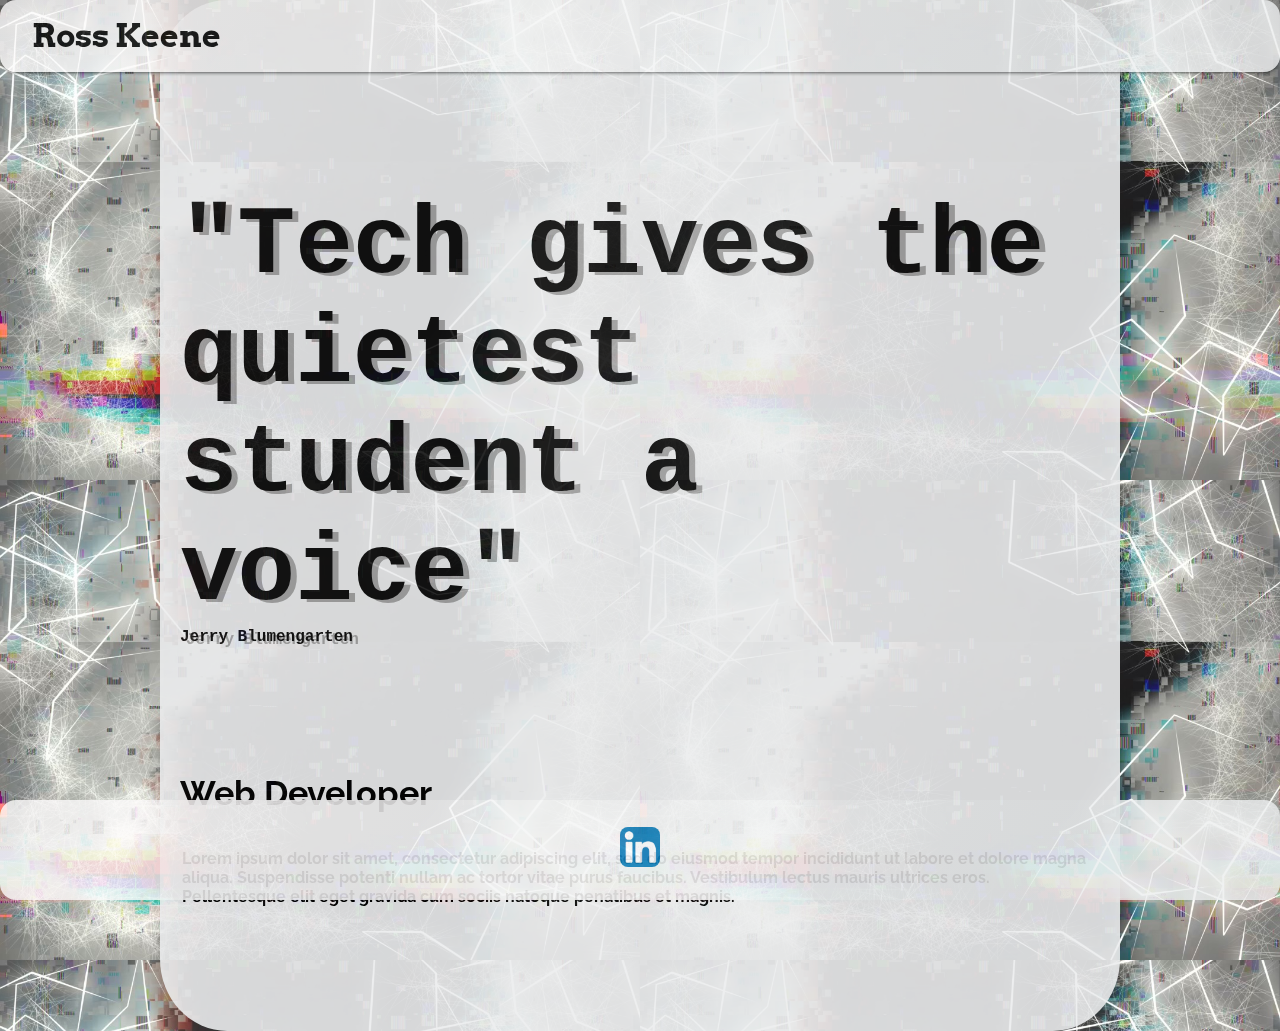
<file: index.html>
<!DOCTYPE html>
<html>

<head>
  <meta charset="utf-8">
  <link href="https://fonts.googleapis.com/css?family=Raleway" rel="stylesheet" type="text/css">
  <link href="//fonts.googleapis.com/css?family=Almarai" rel="stylesheet" type="text/css">
  <link rel="stylesheet" href="https://use.fontawesome.com/releases/v5.7.2/css/all.css"
    integrity="sha384-fnmOCqbTlWIlj8LyTjo7mOUStjsKC4pOpQbqyi7RrhN7udi9RwhKkMHpvLbHG9Sr" crossorigin="anonymous">
  <link
    href="https://fonts.googleapis.com/css2?family=Bebas+Neue&amp;family=Dancing+Script&amp;family=Sacramento&amp;display=swap"
    rel="stylesheet">
  <link rel="preconnect" href="https://fonts.gstatic.com" crossorigin="">
  <link rel="preconnect" href="https://fonts.googleapis.com">
  <link rel="stylesheet" href="https://unpkg.com/aos@next/dist/aos.css">
  <link href="https://fonts.googleapis.com/css2?family=Arvo" rel="stylesheet" type="text/css">
  <title>Ross Keene</title>
  <link rel="stylesheet" href="site.css">
  <link rel="stylesheet" href="index.css">
</head>

<body id="shadow_box">
  <header>
    <span class="rk_name"><strong>Ross Keene</strong></span>
    <nav class="top_nav">
      <!-- Home -->
      <a class="main.page" href="index.html">
        <lord-icon src="https://cdn.lordicon.com/hwixfird.json" trigger="hover" colors="primary:#121331" state="hover-2"
          style="width:50px;height: 50px">
        </lord-icon>
      </a>
      <!-- About -->
      <a href="about.html">
        <lord-icon src="https://cdn.lordicon.com/elkhjhci.json" trigger="hover" style="width:50px;height:50px">
        </lord-icon>
      </a>
      <!-- Portfolio -->
      <a href="portfolio.html">
        <lord-icon src="https://cdn.lordicon.com/xyzkzupj.json" trigger="hover" colors="primary:#121331" state="hover"
          style="width:50px;height:50px">
        </lord-icon>
      </a>
    </nav>
  </header>
  <main>

    <h4>"Tech gives the quietest student a voice" <div class="small-txt">Jerry Blumengarten</div>
    </h4>
    <h3 class="home">Web Developer </h3>
    <h5 class="css-text-style">Lorem ipsum dolor sit amet, consectetur adipiscing elit, sed do eiusmod
      tempor incididunt ut labore et dolore magna aliqua. Suspendisse potenti
      nullam ac tortor vitae purus faucibus. Vestibulum lectus mauris ultrices eros.
      Pellentesque elit
      eget gravida cum sociis natoque penatibus et magnis.</h5>

  </main>

  <footer>
    <div class="social-media">
      <div class="web_kit">
        <a href="https://facebook.com" target="_blank"><i class="fab fa-facebook-square"></i></a>
        <a href="https://linkedin.com" target="_blank">
          <span class="in_blue">
            <img class="media-link" src="images/linkedin.png" alt="">
          </span>
        </a>

        <a href="https://twitter.com" target="_blank"><i class="fab fa-twitter-square" id="twitter_blue"></i></a>

      </div>
    </div>
  </footer>

  <script src="https://cdn.lordicon.com/xdjxvujz.js"></script>
</body>

</html>
</file>
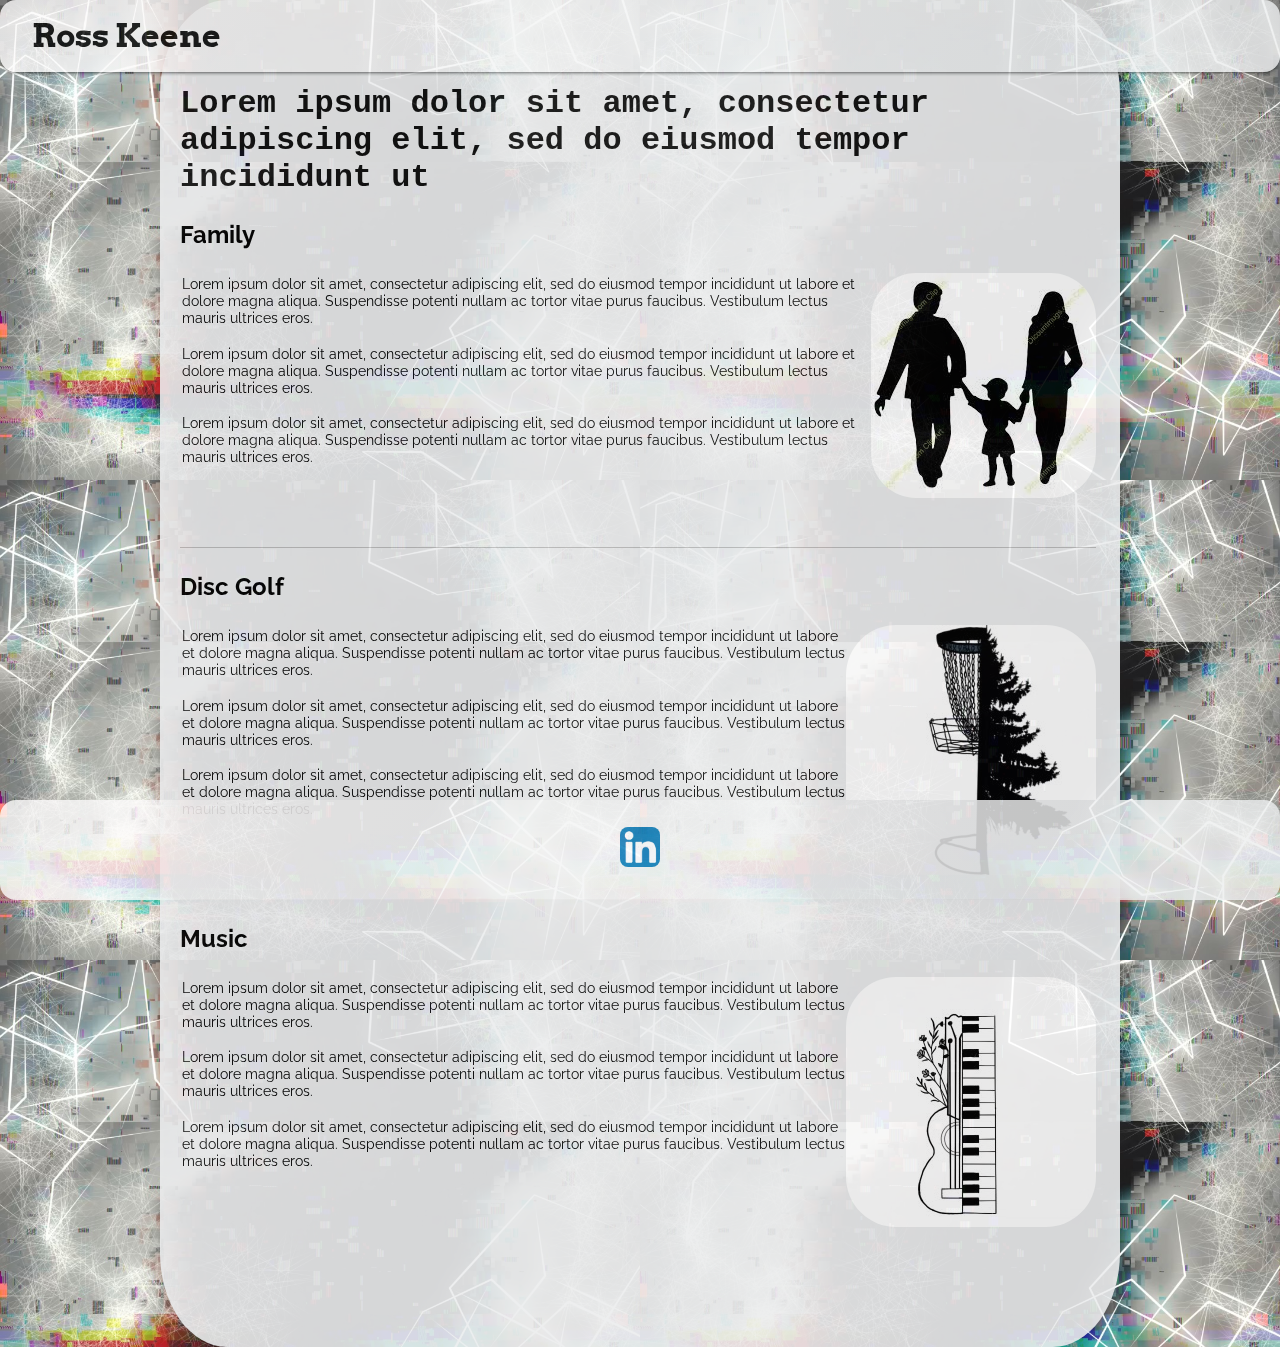
<file: about.html>
<!DOCTYPE html>
<html>

<head>
  <meta charset="utf-8">
  <link href="https://fonts.googleapis.com/css?family=Raleway" rel="stylesheet" type="text/css">
  <link href="//fonts.googleapis.com/css?family=Almarai" rel="stylesheet" type="text/css">
  <link rel="stylesheet" href="https://use.fontawesome.com/releases/v5.7.2/css/all.css"
    integrity="sha384-fnmOCqbTlWIlj8LyTjo7mOUStjsKC4pOpQbqyi7RrhN7udi9RwhKkMHpvLbHG9Sr" crossorigin="anonymous">
  <link
    href="https://fonts.googleapis.com/css2?family=Bebas+Neue&amp;family=Dancing+Script&amp;family=Sacramento&amp;display=swap"
    rel="stylesheet">
  <link rel="preconnect" href="https://fonts.gstatic.com" crossorigin="">
  <link rel="preconnect" href="https://fonts.googleapis.com">
  <link rel="stylesheet" href="https://unpkg.com/aos@next/dist/aos.css">
  <link href="https://fonts.googleapis.com/css2?family=Arvo" rel="stylesheet" type="text/css">
  <title>Ross Keene </title>
  <link rel="stylesheet" href="site.css">
  <link rel="stylesheet" href="about.css">
</head>

<body>
  <header>
    <span class="rk_name"><strong>Ross Keene</strong></span>
    <nav class="top_nav">
      <!-- Home -->
      <a class="main.page" href="index.html">
        <lord-icon src="https://cdn.lordicon.com/hwixfird.json" trigger="hover" colors="primary:#121331" state="hover-2"
          style="width:50px;height: 50px">
        </lord-icon>
      </a>
      <!-- About -->
      <a href="about.html">
        <lord-icon src="https://cdn.lordicon.com/elkhjhci.json" trigger="hover" style="width:50px;height:50px">
        </lord-icon>
      </a>
      <!-- Portfolio -->
      <a href="portfolio.html">
        <lord-icon src="https://cdn.lordicon.com/xyzkzupj.json" trigger="hover" colors="primary:#121331" state="hover"
          style="width:50px;height:50px">
        </lord-icon>
      </a>
    </nav>
  </header>
  <main>
    <h1>Lorem ipsum dolor sit amet, consectetur adipiscing elit,
      sed do eiusmod tempor incididunt ut </h1>

    <section>
      <h3>Family</h3>

      <div class="family">
        <img src="images/family.jpeg" alt="Family pic">
      </div>


      <p>Lorem ipsum dolor sit amet, consectetur adipiscing elit,
        sed do eiusmod tempor incididunt ut labore et dolore magna aliqua.
        Suspendisse potenti nullam ac tortor vitae purus
        faucibus. Vestibulum lectus mauris ultrices eros. </p>

      <p>Lorem ipsum dolor sit amet, consectetur adipiscing elit, sed do
        eiusmod tempor incididunt ut labore et dolore magna aliqua.
        Suspendisse potenti nullam ac tortor
        vitae purus faucibus. Vestibulum lectus mauris ultrices eros. </p>
      <p>Lorem ipsum dolor sit amet, consectetur adipiscing elit, sed do
        eiusmod tempor incididunt ut labore et dolore magna aliqua.
        Suspendisse potenti nullam ac tortor
        vitae purus faucibus. Vestibulum lectus mauris ultrices eros. </p>

    </section>
    <section class="section1">
      <h3>Disc Golf</h3>
      <div class="family">
        <img src="images/disc_golf.jpeg" alt="Disc Golf pic">
      </div>

      <p>Lorem ipsum dolor sit amet, consectetur adipiscing elit,
        sed do eiusmod tempor incididunt ut labore et dolore magna aliqua.
        Suspendisse potenti nullam ac tortor vitae purus
        faucibus. Vestibulum lectus mauris ultrices eros. </p>

      <p>Lorem ipsum dolor sit amet, consectetur adipiscing elit, sed do
        eiusmod tempor incididunt ut labore et dolore magna aliqua.
        Suspendisse potenti nullam ac tortor
        vitae purus faucibus. Vestibulum lectus mauris ultrices eros. </p>
      <p>Lorem ipsum dolor sit amet, consectetur adipiscing elit, sed do
        eiusmod tempor incididunt ut labore et dolore magna aliqua.
        Suspendisse potenti nullam ac tortor
        vitae purus faucibus. Vestibulum lectus mauris ultrices eros. </p>

    </section>
    <section class="section1">
      <h3>Music</h3>
      <div class="family">
        <img src="images/music1.jpeg" alt="Music pic">
      </div>
      <p>Lorem ipsum dolor sit amet, consectetur adipiscing elit,
        sed do eiusmod tempor incididunt ut labore et dolore magna aliqua.
        Suspendisse potenti nullam ac tortor vitae purus
        faucibus. Vestibulum lectus mauris ultrices eros. </p>

      <p>Lorem ipsum dolor sit amet, consectetur adipiscing elit, sed do
        eiusmod tempor incididunt ut labore et dolore magna aliqua.
        Suspendisse potenti nullam ac tortor
        vitae purus faucibus. Vestibulum lectus mauris ultrices eros. </p>
      <p>Lorem ipsum dolor sit amet, consectetur adipiscing elit, sed do
        eiusmod tempor incididunt ut labore et dolore magna aliqua.
        Suspendisse potenti nullam ac tortor
        vitae purus faucibus. Vestibulum lectus mauris ultrices eros. </p>

    </section>
  </main>
  <footer>
    <div class="social-media">
      <div class="web_kit">
        <a href="https://facebook.com" target="_blank"><i class="fab fa-facebook-square"></i></a>
        <a href="https://linkedin.com" target="_blank">
          <span class="in_blue">
            <img class="media-link" src="images/linkedin.png" alt="">
          </span>
        </a>

        <a href="https://twitter.com" target="_blank"><i class="fab fa-twitter-square" id="twitter_blue"></i></a>

      </div>
    </div>
  </footer>

</body>
<script src="https://cdn.lordicon.com/xdjxvujz.js"></script>
<script src="https://cdn.lordicon.com/xdjxvujz.js"></script>

</html>
</file>
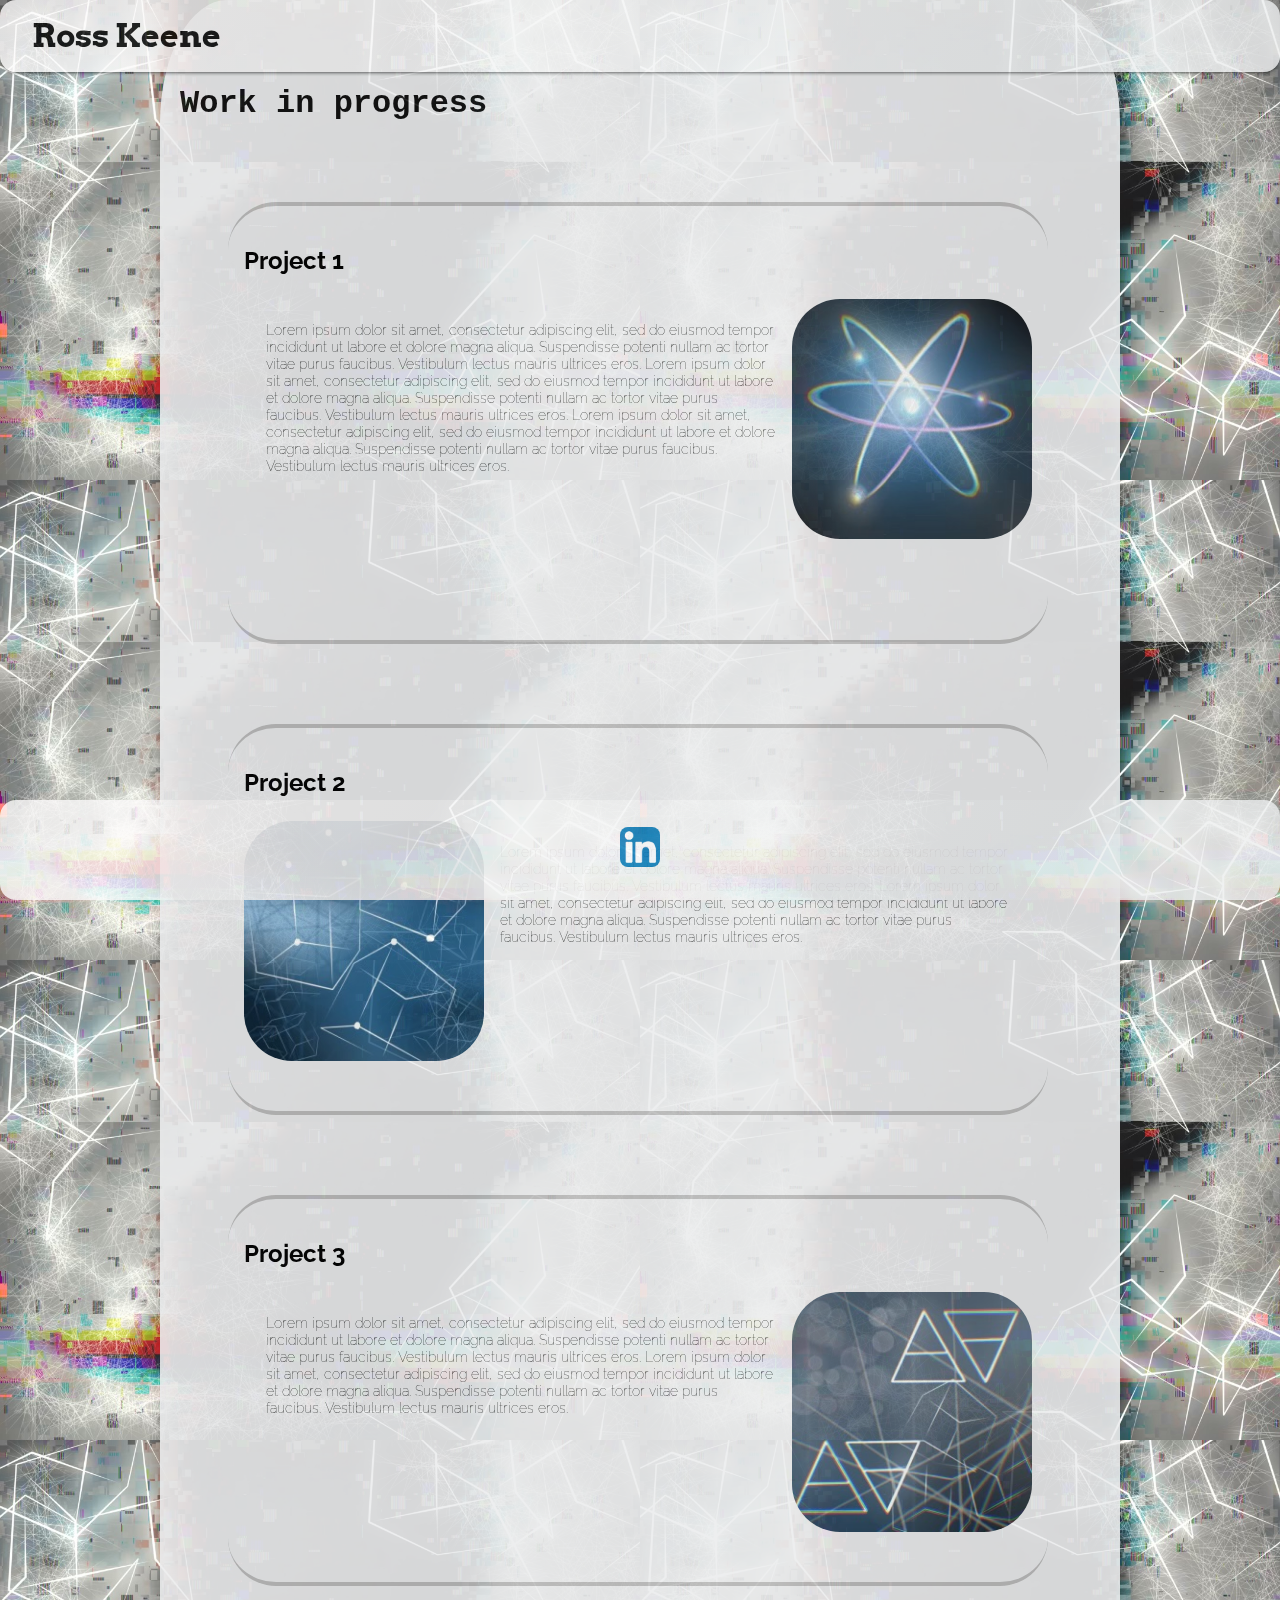
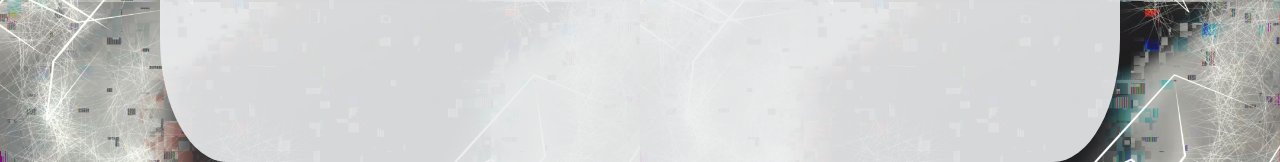
<file: portfolio.html>
<!DOCTYPE html>
<html>

<head>
  <meta charset="utf-8">
  <link href="https://fonts.googleapis.com/css?family=Raleway" rel="stylesheet" type="text/css">
  <link href="//fonts.googleapis.com/css?family=Almarai" rel="stylesheet" type="text/css">
  <link rel="stylesheet" href="https://use.fontawesome.com/releases/v5.7.2/css/all.css"
    integrity="sha384-fnmOCqbTlWIlj8LyTjo7mOUStjsKC4pOpQbqyi7RrhN7udi9RwhKkMHpvLbHG9Sr" crossorigin="anonymous">
  <link
    href="https://fonts.googleapis.com/css2?family=Bebas+Neue&amp;family=Dancing+Script&amp;family=Sacramento&amp;display=swap"
    rel="stylesheet">
  <link rel="preconnect" href="https://fonts.gstatic.com" crossorigin="">
  <link rel="preconnect" href="https://fonts.googleapis.com">
  <link rel="stylesheet" href="https://unpkg.com/aos@next/dist/aos.css">
  <link href="https://fonts.googleapis.com/css2?family=Arvo" rel="stylesheet" type="text/css">
  <title>Ross Keene</title>
  <link rel="stylesheet" href="site.css">
  <link rel="stylesheet" href="portfolio.css">
</head>

<body>
  <header>
    <span class="rk_name"><strong>Ross Keene</strong></span>
    <nav class="top_nav">
      <!-- Home -->
      <a class="main.page" href="index.html">
        <lord-icon src="https://cdn.lordicon.com/hwixfird.json" trigger="hover" colors="primary:#121331" state="hover-2"
          style="width:50px;height: 50px">
        </lord-icon>
      </a>
      <!-- About -->
      <a href="about.html">
        <lord-icon src="https://cdn.lordicon.com/elkhjhci.json" trigger="hover" style="width:50px;height:50px">
        </lord-icon>
      </a>
      <!-- Portfolio -->
      <a href="portfolio.html">
        <lord-icon src="https://cdn.lordicon.com/xyzkzupj.json" trigger="hover" colors="primary:#121331" state="hover"
          style="width:50px;height:50px">
        </lord-icon>
      </a>
    </nav>
  </header>
  <main>
    <h1>Work in progress</h1>
    <section class="project">
      <h3>Project 1</h3>

      <img src="images/project1.jpeg" alt="project 1">


      <p>Lorem ipsum dolor sit amet, consectetur adipiscing elit,
        sed do eiusmod tempor incididunt ut labore et dolore magna aliqua.
        Suspendisse potenti nullam ac tortor vitae purus
        faucibus. Vestibulum lectus mauris ultrices eros.

        Lorem ipsum dolor sit amet, consectetur adipiscing elit, sed do
        eiusmod tempor incididunt ut labore et dolore magna aliqua.
        Suspendisse potenti nullam ac tortor
        vitae purus faucibus. Vestibulum lectus mauris ultrices eros.
        Lorem ipsum dolor sit amet, consectetur adipiscing elit, sed do
        eiusmod tempor incididunt ut labore et dolore magna aliqua.
        Suspendisse potenti nullam ac tortor
        vitae purus faucibus. Vestibulum lectus mauris ultrices eros. </p>

    </section>
    <section class="project">
      <h3>Project 2</h3>

      <img src="images/project2.jpeg" alt="project 2">

      <p>Lorem ipsum dolor sit amet, consectetur adipiscing elit,
        sed do eiusmod tempor incididunt ut labore et dolore magna aliqua.
        Suspendisse potenti nullam ac tortor vitae purus
        faucibus. Vestibulum lectus mauris ultrices eros.

        Lorem ipsum dolor sit amet, consectetur adipiscing elit, sed do
        eiusmod tempor incididunt ut labore et dolore magna aliqua.
        Suspendisse potenti nullam ac tortor
        vitae purus faucibus. Vestibulum lectus mauris ultrices eros. </p>

    </section>
    <section class="project">
      <h3>Project 3</h3>

      <img src="images/project3.jpeg" alt="project 1">

      <p>Lorem ipsum dolor sit amet, consectetur adipiscing elit,
        sed do eiusmod tempor incididunt ut labore et dolore magna aliqua.
        Suspendisse potenti nullam ac tortor vitae purus
        faucibus. Vestibulum lectus mauris ultrices eros.

        Lorem ipsum dolor sit amet, consectetur adipiscing elit, sed do
        eiusmod tempor incididunt ut labore et dolore magna aliqua.
        Suspendisse potenti nullam ac tortor
        vitae purus faucibus. Vestibulum lectus mauris ultrices eros. </p>

    </section>
  </main>
  <footer>
    <div class="social-media">
      <div class="web_kit">
        <a href="https://facebook.com" target="_blank"><i class="fab fa-facebook-square"></i></a>
        <a href="https://linkedin.com" target="_blank">
          <span class="in_blue">
            <img class="media-link" src="images/linkedin.png" alt="">
          </span>
        </a>

        <a href="https://twitter.com" target="_blank"><i class="fab fa-twitter-square" id="twitter_blue"></i></a>

      </div>
    </div>
  </footer>

</body>
<script src="https://cdn.lordicon.com/xdjxvujz.js"></script>

</html>
</file>
<file: site.css>
@import url('https://fonts.googleapis.com/css2?family=Courier+Prime&family=Gloria+Hallelujah&family=Pacifico&family=Roboto:wght@300&display=swap');
@import url('https://fonts.googleapis.com/css2?family=Courgette&family=Courier+Prime&family=Gloria+Hallelujah&family=Pacifico&family=Roboto:wght@300&display=swap');
@import url('https://fonts.googleapis.com/css2?family=Charis+SIL&family=Courgette&family=Courier+Prime&family=Gloria+Hallelujah&family=Pacifico&family=Roboto:wght@300&display=swap');
/* TOP nav bar start */

.rk_name {
    font-size: 2rem;
    font-family: Arvo, serifpx;
    color: #000000;
    text-shadow: #A3A3A3 3px 3px 1px,
        #a1a1a1 4px 4px 1px,
        #a1a1a1 4px 4px 1px,
    ;
}



header {
    display: block;
}

header {
    border-radius: 1rem;
    font-size: 2rem;
    position: fixed;
    left: 0;
    right: 0;
    padding: 0.5em 1em;
    box-shadow: 0 2px 4px -2px black;
}




.top_nav {
    float: right;
}

/* TOP nav bar end */

/* reusable start */

h3 {
    color: #000000;
    text-align: left;
    font-family: Raleway, sans-serif;
    background-color: 0;
    font-size: 24px;
}

body {
    opacity: 90%;
    background-color: #ebedee;
}

main {
    border-radius: 20%;
    min-height: 80vh;
    padding: 64px 24px 96px 20px;

}

* {
    box-sizing: border-box;
}

body {
    border-radius: 7%;
    max-width: 960px;
    color: #202020;
    margin: 0 auto;
}

html {
    background-size: 50%;
    background-image: url("images/background.jpeg");
}

img {
    border: 20px black;
    border-radius: 20%;
}

header,
footer {

    opacity: 90%;
    background-image: linear-gradient(120deg, #fdfbfb 0%, #ebedee 100%);
}

/* reusable end */




/* Footer Start */




footer {

    border-radius: 1rem;
    box-sizing: border-box;
    position: fixed;
    height: 100px;
    padding: 16px;
    bottom: 0;
    left: 0;
    right: 0;
    text-align: center;

}

.in_blue {
    color: blue;
}

footer .media-link {
    height: 2.489rem;
}

footer a {
    margin-right: 64px;
    text-decoration: none;
}

footer a:last-child {
    margin-right: 0;
}

.fa-facebook-square:before {
    content: "\f082";
}

.social-media {
    text-decoration: none;
    color: #eee;
    list-style: none;
    width: 100%;
    height: 100%;
    display: flex;
    justify-content: center;
    align-items: center;

}

#twitter_blue {
    color: #2991d2;
}

.fa-twitter-square:before {
    content: "\f081";
}

.fab {
    color: blue;
}

.social-media {
    color: blue;

    font-size: 3rem;

}

/* Footer end */
</file>
<file: index.css>
h5 {

  color: #000000;
  text-align: left;
  font-family: Raleway, sans-serif;
  font-size: 1rem;
  padding: 2px;
}

.home {

  color: #000000;
  text-align: left;
  font-family: Raleway, sans-serif;
  background-color: 0;
  font-size: 34px;


}


h1 {
  font-size: 2em;
}

h2 {
  font-size: 1.5em;
}

.small-txt {
  font-size: 1rem;
  ;
}

h4 {


  font-size: 6rem;
  font-family: 'Courier New', Courier, monospacepx;
  color: #0f0f0f;
  text-shadow: rgba(163, 163, 163, 0.99) 6px 3px 0px;
}
</file>
<file: about.css>
p {
    color: #000000;
    text-align: left;
    font-family: Raleway, sans-serif;
    font-size: .9rem;
    padding: 2px;
}



h1 {
    font-size: 2rem;
    font-family: 'Courier New', Courier, monospacepx;
    color: #0f0f0f;

}

.family {

    float: right;
}

.section1 {
    margin: 5rem auto;
    border-top: 1px solid #bbb;
}

.section1 {
    display: block;
}


.bp {
    border-radius: 20%;

}
</file>
<file: portfolio.css>
p {
  color: #000000;
  text-align: center;
  font-family: Raleway, sans-serif;
  padding: 2px;
}

h1 {
  font-size: 2rem;
  font-family: 'Courier New', Courier, monospacepx;
  color: #0f0f0f;

}

.project {
  margin: 5rem auto;
  border-top: 4px solid #bbb;
  border-bottom: 4px solid #bbb;
  border-radius: 3rem;
  font-family: 'Raleway', sans-serif;
  font-size: 1rem;
  width: calc(100% - 6em);
  color: #222;
  margin: 20 22 15 1;
  padding: 1rem;

}



.project p {

  color: #000000;
  text-align: left;
  font-family: Raleway, sans-serif;
  font-size: .9rem;
  padding: 22px;
  font-weight: 100;
  margin: 1em 0 17rem;
}

.project p:last-child {
  margin-bottom: 8rem;
}

section:nth-of-type(odd) img {
  width: 240px;
  float: right;
  margin-left: 1em;
  margin-bottom: 1em;
}

section:nth-of-type(even) img {
  width: 240px;
  margin-right: 1em;
  margin-bottom: 1em;
  float: left;
}
</file>
